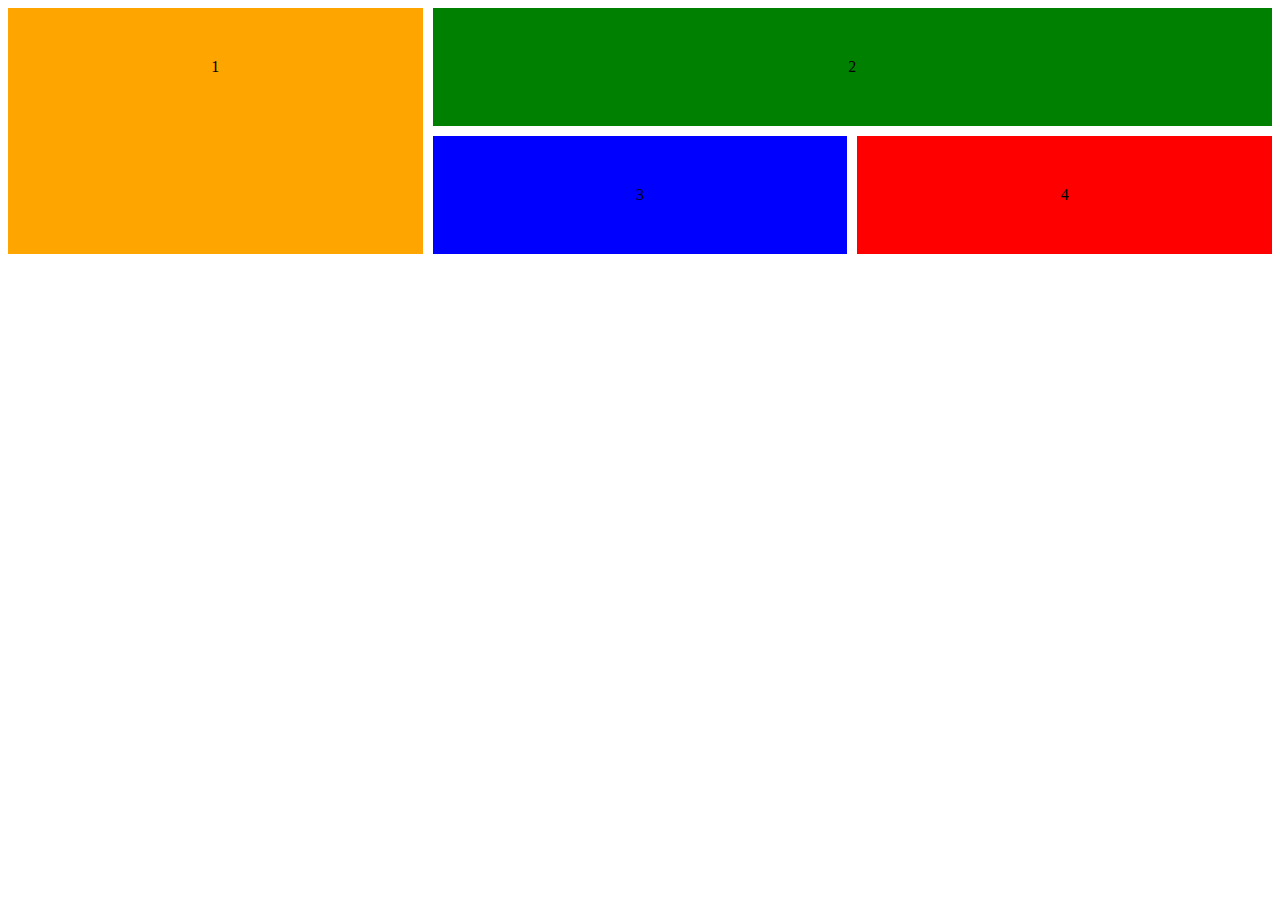
<file: EX2/index.html>
<!DOCTYPE html>
<html lang="en">
<head>
    <meta charset="UTF-8">
    <meta http-equiv="X-UA-Compatible" content="IE=edge">
    <meta name="viewport" content="width=device-width, initial-scale=1.0">
   <link rel="stylesheet" href="./style.css">
    <title>CODE</title>
</head>
<body >
    <div class="container">
<div class="item1" style="background-color: orange;">1</div>
<div class="item2" style="background-color: green;">2</div>
<div class="item3" style="background-color: blue;">3</div>
<div class="item4" style="background-color: red;">4</div>
    </div>
</body>
</html>
</file>
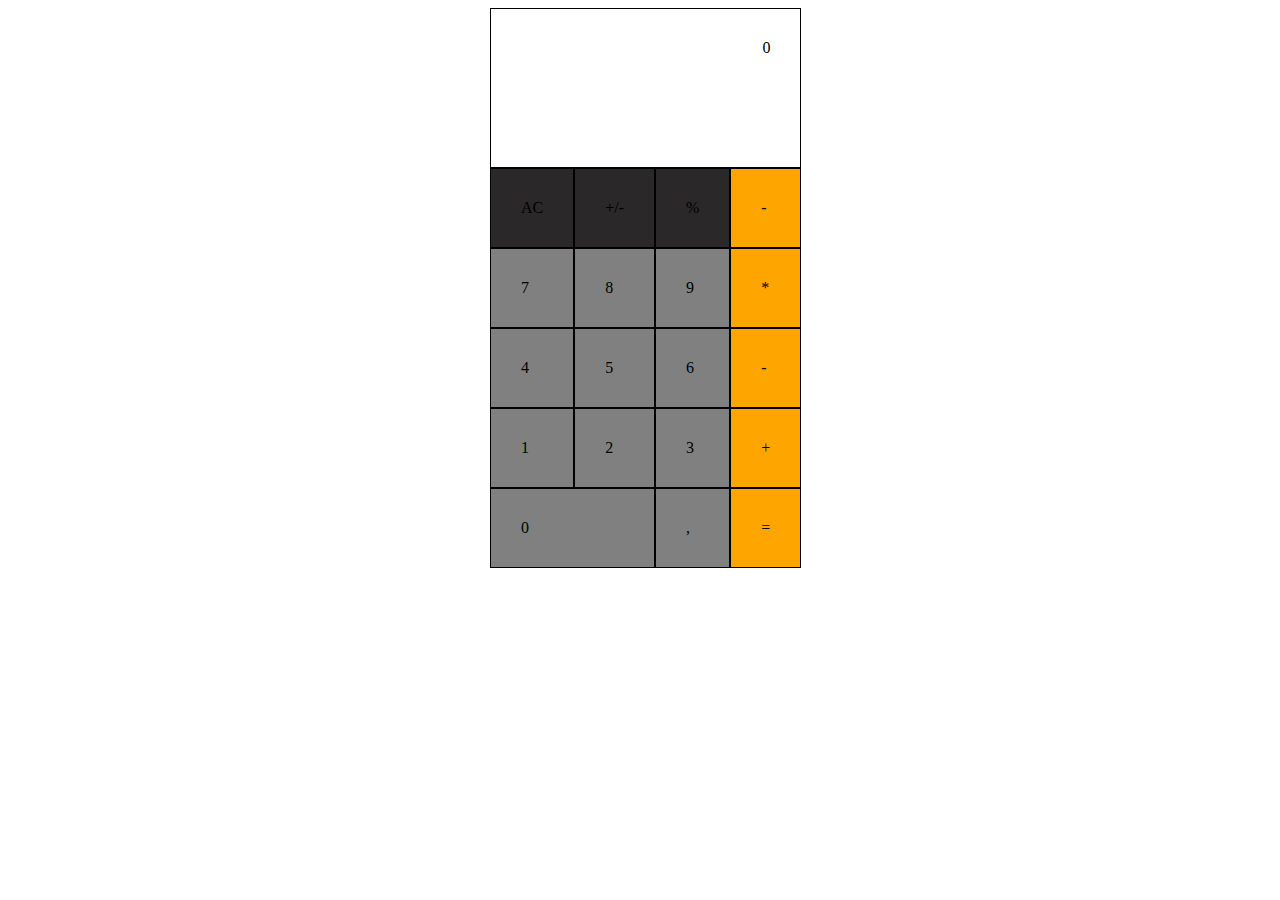
<file: EX3/index.html>
<!DOCTYPE html>
<html lang="en">
<head>
    <meta charset="UTF-8">
    <meta http-equiv="X-UA-Compatible" content="IE=edge">
    <meta name="viewport" content="width=device-width, initial-scale=1.0">
    <link rel="stylesheet" href="style.css">
    <title>CAL</title>
</head>
<body>
    <div class="container">
        <div class="item">0</div>
        <div class="item">AC</div>
        <div class="item">+/-</div>
        <div class="item">%</div>
        <div class="item">-</div>
        <div class="item">7</div>
        <div class="item">8</div>
        <div class="item">9</div>
        <div class="item">*</div>
        <div class="item">4</div>
        <div class="item">5</div>
        <div class="item">6</div>
        <div class="item">-</div>
        <div class="item">1</div>
        <div class="item">2</div>
        <div class="item">3</div>
        <div class="item">+</div>
        <div class="item">0</div>
        <div class="item">,</div>
        <div class="item">=</div>
    </div>
</body>
</html>
</file>
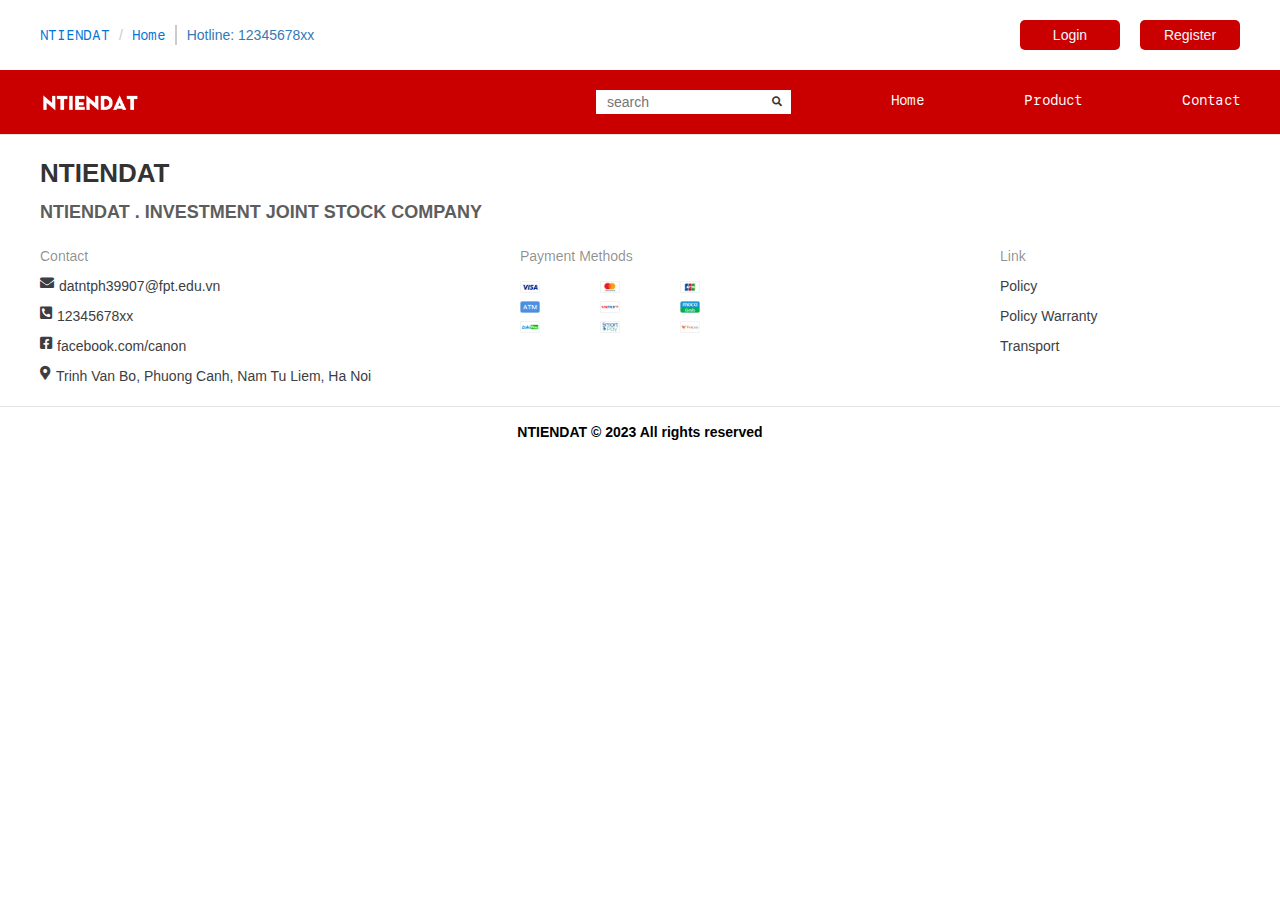
<file: buoi2/product.html>
<!DOCTYPE html>
<html lang="en">

<head>
    <meta charset="UTF-8">
    <meta http-equiv="X-UA-Compatible" content="IE=edge">
    <meta name="viewport" content="width=device-width, initial-scale=1">
    <script src="https://code.jquery.com/jquery-2.2.0.min.js" type="text/javascript"></script>
    <link rel="stylesheet" href="./css/reponsive.css">
    <link rel="stylesheet" href="./css/style.css">
    <link rel="stylesheet" href="./css/main.css">
    <link rel="stylesheet" type="text/css" href="./slick/slick.css">
    <link rel="stylesheet" type="text/css" href="./slick/slick-theme.css">
    <link rel="stylesheet" href="https://cdnjs.cloudflare.com/ajax/libs/font-awesome/5.15.4/css/all.min.css">
    <link rel="stylesheet" href="https://maxcdn.bootstrapcdn.com/bootstrap/3.4.1/css/bootstrap.min.css">
    <script src="https://ajax.googleapis.com/ajax/libs/jquery/3.6.3/jquery.min.js"></script>
    <script src="https://maxcdn.bootstrapcdn.com/bootstrap/3.4.1/js/bootstrap.min.js"></script>
    <link
    href="https://fonts.googleapis.com/css2?family=Poppins:wght@300;400;600;700&display=swap"
    rel="stylesheet">


    <title >Product</title>
</head>

<body>

    <!--MODAL-->

    <!--END-->



    <div>
        <div class="ntiendat-top">
        <div id="ntiendat-custom-loc-1">
            <ul class="breadcrumb">
                <li><a href="#">NTIENDAT</a></li>
                <li><a href="#">Home</a></li>
              
              </ul>
          <div><a href="">Hotline: 12345678xx</a></div>
        </div>
       <div class="custom-btn-acc">
      <a href="login.html">  <button class="btn-account"  >Login</button></a>
        <a href="register.html"><button class="btn-account">Register</button></a>
       </div>
        </div>
        <nav class="navmenu">
         
            <div class="d-flex align-center justify-between pl-25 pr-25">

                <a href="./"> <img class="logo" src="./img/logo_vip.png" alt=""></a>

                <div class="d-block">
                    <div class="nav-bar">
                        <input class="side-menu" type="checkbox" id="side-menu" />
                        <label class="hamb" for="side-menu" onclick="menu()"> <span class="bar-nav"></span></label>
                    </div>

                    <ul class="ul-one">
                        <li>
                            <form action="" class="form-s">
                                <input type="text" id="search" name="search" class="" placeholder="search">
                                <button id="search" class="btn-search"><i class="fas fa-search"></i></button>
                            </form>
                        </li>
                        <li>
                            <a href="./"> Home</a>
                        </li>
                        <li>
                            <a href="product.html"> Product</a>
                        </li>
                        <li>
                            <a href="contact.html"> Contact</a>
                        </li>
                    </ul>
                </div>
            </div>
            <div class="menu-2" id="menuMB">
                <ul class="ul-two">

                    <li>
                        <a href="./"> Home</a>
                    </li>
                    <li>
                        <a href="product.html"> Product</a>
                    </li>
                    <li>
                        <a href="contact.html"> Contact</a>
                    </li>
                </ul>
                <div class="ntiendat-topw">
                    <div id="ntiendat-custom-loc-1">
                        <ul class="breadcrumb">
                            <li><a href="#">NTIENDAT</a></li>
                            <li><a href="#">Product</a></li>
                          
                          </ul>
                   
                    </div>
                   <div class="custom-btn-acc">
                  <a href="login.html">  <button class="btn-account"  >Login</button></a>
                    <a href="register.html"><button class="btn-account">Register</button></a>
                   </div>
                    </div>
            </div>
        </nav>





     

   

     






        <footer>
            <div class="h-footer">
                <div class="logo-footer">NTIENDAT</div>
                <div class="slg-footer">NTIENDAT . INVESTMENT JOINT STOCK COMPANY</div>
                <div class="gird-footer">
                    <div class="flex-footer next-t">
                        <div class="text-tt2">Contact</div>
                        <div class="flex-footer-2"><i class="fas fa-envelope"></i>datntph39907@fpt.edu.vn</div>
                        <div class="flex-footer-2"><i class="fas fa-phone-square-alt"></i>12345678xx</div>
                        <div class="flex-footer-2"><i class="fab fa-facebook-square"></i>facebook.com/canon</div>
                        <div class="flex-footer-2"><i class="fas fa-map-marker-alt"></i>Trinh Van Bo, Phuong Canh, Nam
                            Tu
                            Liem, Ha Noi</div>
                    </div>

                    <div class="flex-footer">
                        <div class="text-tt2">Payment Methods</div>
                        <div class="gird-card">

                            <div class="item-card"><img src="./img/ft-img6.png" alt=""></div>
                            <div class="item-card"><img src="./img/ft-img7.png" alt=""></div>
                            <div class="item-card"><img src="./img/ft-img8.png" alt=""></div>
                            <div class="item-card"><img src="./img/ft-img9.png" alt=""></div>
                            <div class="item-card"><img src="./img/ft-img10.png" alt=""></div>
                            <div class="item-card"><img src="./img/ft-img11.png" alt=""></div>
                            <div class="item-card"><img src="./img/ft-img12.png" alt=""></div>
                            <div class="item-card"><img src="./img/ft-img13.png" alt=""></div>
                            <div class="item-card"><img src="./img/ft-img14.png" alt=""></div>
                        </div>

                    </div>
                    <div></div>
                    <div class="flex-footer">
                        <div class="text-tt2">Link</div>
                        <div class="flex-footer-2"><a href="#Policy" class="t-link">Policy</a></div>
                        <div class="flex-footer-2"><a href="#PolicyWarranty" class="t-link">Policy Warranty</a></div>
                        <div class="flex-footer-2"><a href="#Transport" class="t-link">Transport</a></div>

                    </div>
                </div>
            </div>
            <div class="low-footer">
                NTIENDAT © 2023 All rights reserved
            </div>
        </footer>

    </div>


    <script src="./slick/slick.js" type="text/javascript" charset="utf-8"></script>
    <script src="./js/app.js"></script>
</body>

</html>
</file>
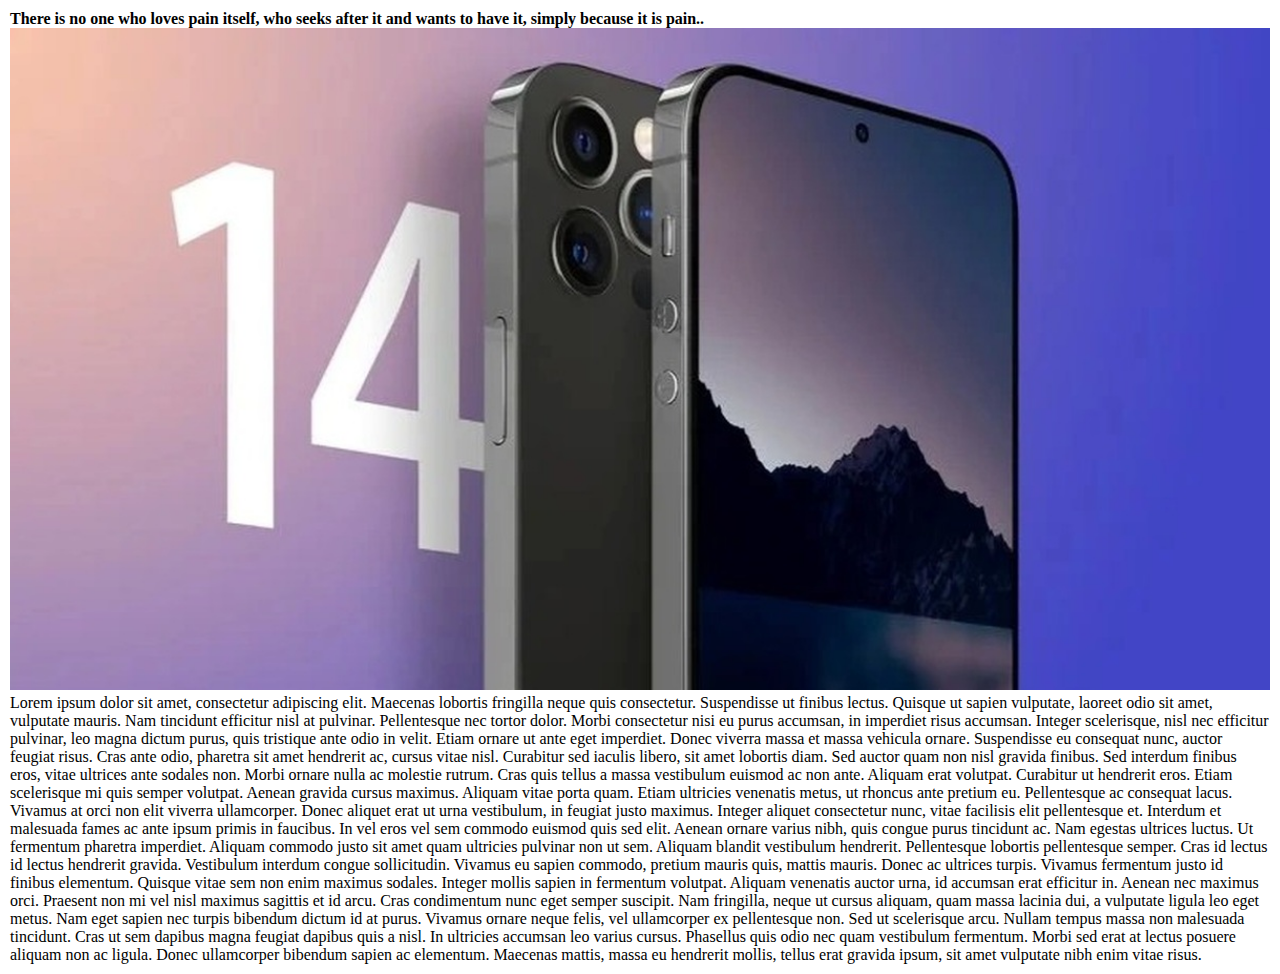
<file: LAB2/bai1.html>
<!DOCTYPE html>
<html lang="en">
<head>
    <meta charset="UTF-8">
    <meta http-equiv="X-UA-Compatible" content="IE=edge">
    <meta name="viewport" content="width=device-width, initial-scale=1.0">
   <link rel="stylesheet" href="./style.css">
    <title>BAI 1 PH39907</title>
</head>
<body class="p10">
    <div class="text-1">
        There is no one who loves pain itself, who seeks after it and wants to have it, simply because it is pain..
    </div>
    <img src="./img/bn.jpeg" class="img-1" alt="">
    <div class="text-2">
        Lorem ipsum dolor sit amet, consectetur adipiscing elit. Maecenas lobortis fringilla neque quis consectetur. Suspendisse ut finibus lectus. Quisque ut sapien vulputate, laoreet odio sit amet, vulputate mauris. Nam tincidunt efficitur nisl at pulvinar. Pellentesque nec tortor dolor. Morbi consectetur nisi eu purus accumsan, in imperdiet risus accumsan. Integer scelerisque, nisl nec efficitur pulvinar, leo magna dictum purus, quis tristique ante odio in velit. Etiam ornare ut ante eget imperdiet. Donec viverra massa et massa vehicula ornare. Suspendisse eu consequat nunc, auctor feugiat risus.

Cras ante odio, pharetra sit amet hendrerit ac, cursus vitae nisl. Curabitur sed iaculis libero, sit amet lobortis diam. Sed auctor quam non nisl gravida finibus. Sed interdum finibus eros, vitae ultrices ante sodales non. Morbi ornare nulla ac molestie rutrum. Cras quis tellus a massa vestibulum euismod ac non ante. Aliquam erat volutpat.

Curabitur ut hendrerit eros. Etiam scelerisque mi quis semper volutpat. Aenean gravida cursus maximus. Aliquam vitae porta quam. Etiam ultricies venenatis metus, ut rhoncus ante pretium eu. Pellentesque ac consequat lacus. Vivamus at orci non elit viverra ullamcorper. Donec aliquet erat ut urna vestibulum, in feugiat justo maximus. Integer aliquet consectetur nunc, vitae facilisis elit pellentesque et. Interdum et malesuada fames ac ante ipsum primis in faucibus. In vel eros vel sem commodo euismod quis sed elit. Aenean ornare varius nibh, quis congue purus tincidunt ac. Nam egestas ultrices luctus. Ut fermentum pharetra imperdiet. Aliquam commodo justo sit amet quam ultricies pulvinar non ut sem. Aliquam blandit vestibulum hendrerit.

Pellentesque lobortis pellentesque semper. Cras id lectus id lectus hendrerit gravida. Vestibulum interdum congue sollicitudin. Vivamus eu sapien commodo, pretium mauris quis, mattis mauris. Donec ac ultrices turpis. Vivamus fermentum justo id finibus elementum. Quisque vitae sem non enim maximus sodales. Integer mollis sapien in fermentum volutpat. Aliquam venenatis auctor urna, id accumsan erat efficitur in. Aenean nec maximus orci. Praesent non mi vel nisl maximus sagittis et id arcu. Cras condimentum nunc eget semper suscipit. Nam fringilla, neque ut cursus aliquam, quam massa lacinia dui, a vulputate ligula leo eget metus. Nam eget sapien nec turpis bibendum dictum id at purus. Vivamus ornare neque felis, vel ullamcorper ex pellentesque non. Sed ut scelerisque arcu.

Nullam tempus massa non malesuada tincidunt. Cras ut sem dapibus magna feugiat dapibus quis a nisl. In ultricies accumsan leo varius cursus. Phasellus quis odio nec quam vestibulum fermentum. Morbi sed erat at lectus posuere aliquam non ac ligula. Donec ullamcorper bibendum sapien ac elementum. Maecenas mattis, massa eu hendrerit mollis, tellus erat gravida ipsum, sit amet vulputate nibh enim vitae risus.
    </div>
    
</body>
</html>
</file>
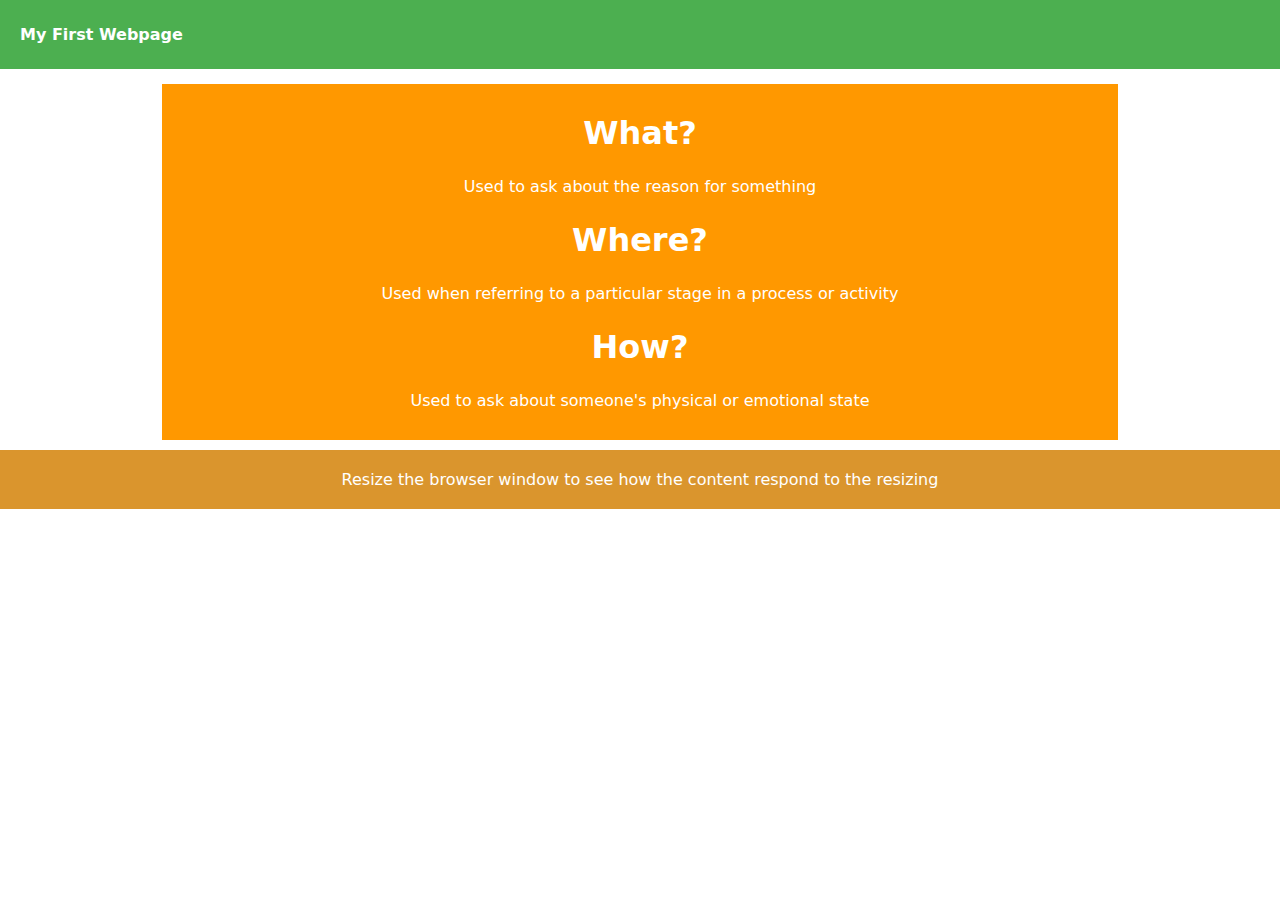
<file: LAB2/bai2.html>
<!DOCTYPE html>
<html lang="en">
<head>
    <meta charset="UTF-8">
    <meta http-equiv="X-UA-Compatible" content="IE=edge">
    <meta name="viewport" content="width=device-width, initial-scale=1.0">
    <link rel="stylesheet" href="style.css">
    <title>Bai 2</title>
</head>
<body id="bai2">
    <header>
        My First Webpage
    </header>
    <section>
<div class="text-tt">What?</div>
<div>Used to ask about the reason for something</div>
<div class="text-tt">Where?</div>
<div>Used when referring to a particular stage in a process or activity</div>
<div class="text-tt">How?</div>
<div>Used to ask about someone's physical or emotional state</div>
    </section>
    <footer>Resize the browser window to see how the content respond to the resizing</footer>
</body>
</html>
</file>
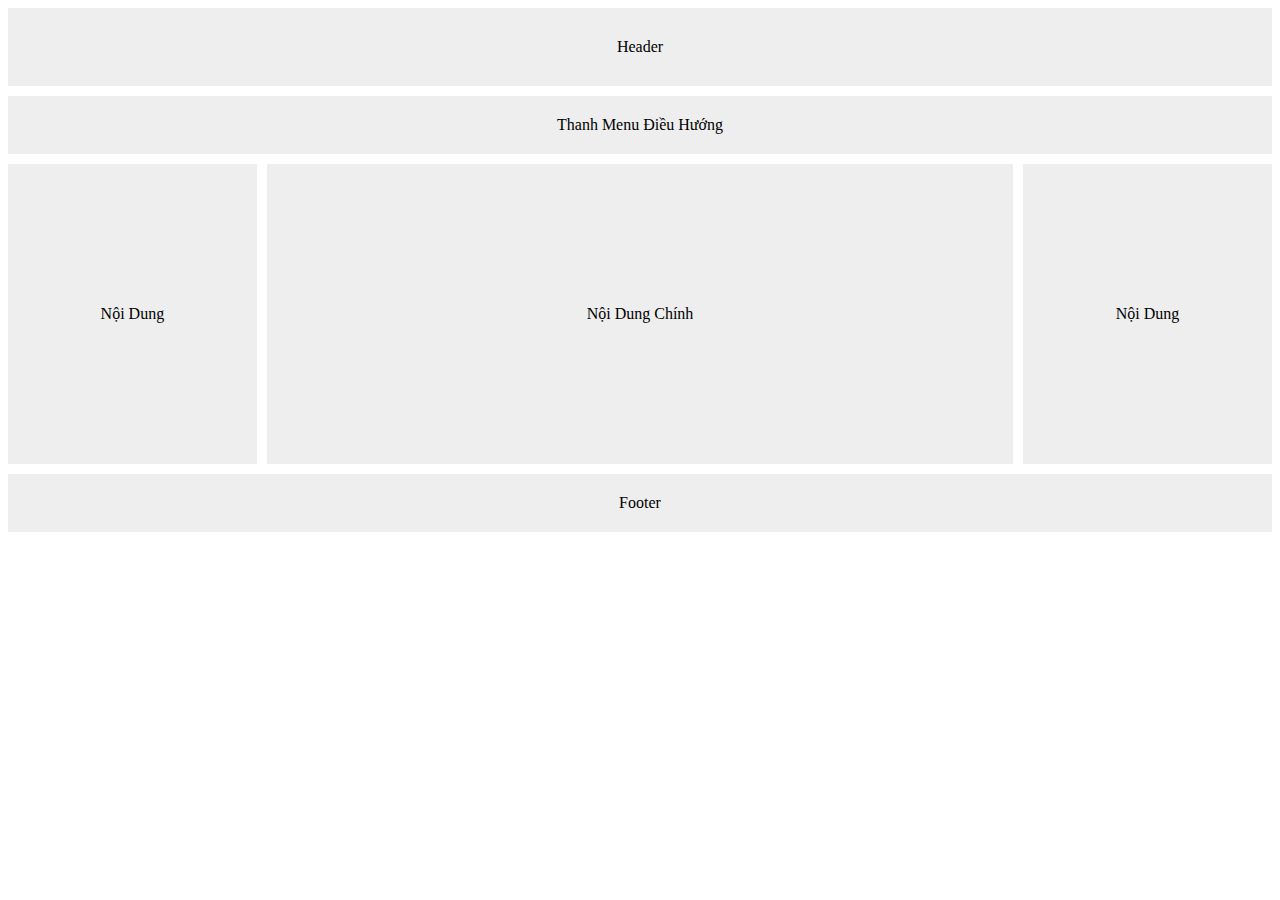
<file: LAB3/bai1.html>
<!DOCTYPE html>
<html lang="en">

<head>
    <meta charset="UTF-8">
    <meta http-equiv="X-UA-Compatible" content="IE=edge">
    <meta name="viewport" content="width=device-width, initial-scale=1.0">
    <link rel="stylesheet" href="./main.css">
    <title>Bài 1</title>
</head>

<body id="EX1">
    <header>
        Header
    </header>
    <div class="thanh-dieu-huong">Thanh Menu Điều Hướng</div>
    <div class="dflex content">
        <div class="item-1">Nội Dung</div>
        <div class="item-2">Nội Dung Chính</div>
        <div class="item-3">Nội Dung</div>
    </div>
    <footer>Footer</footer>

</body>

</html>
</file>
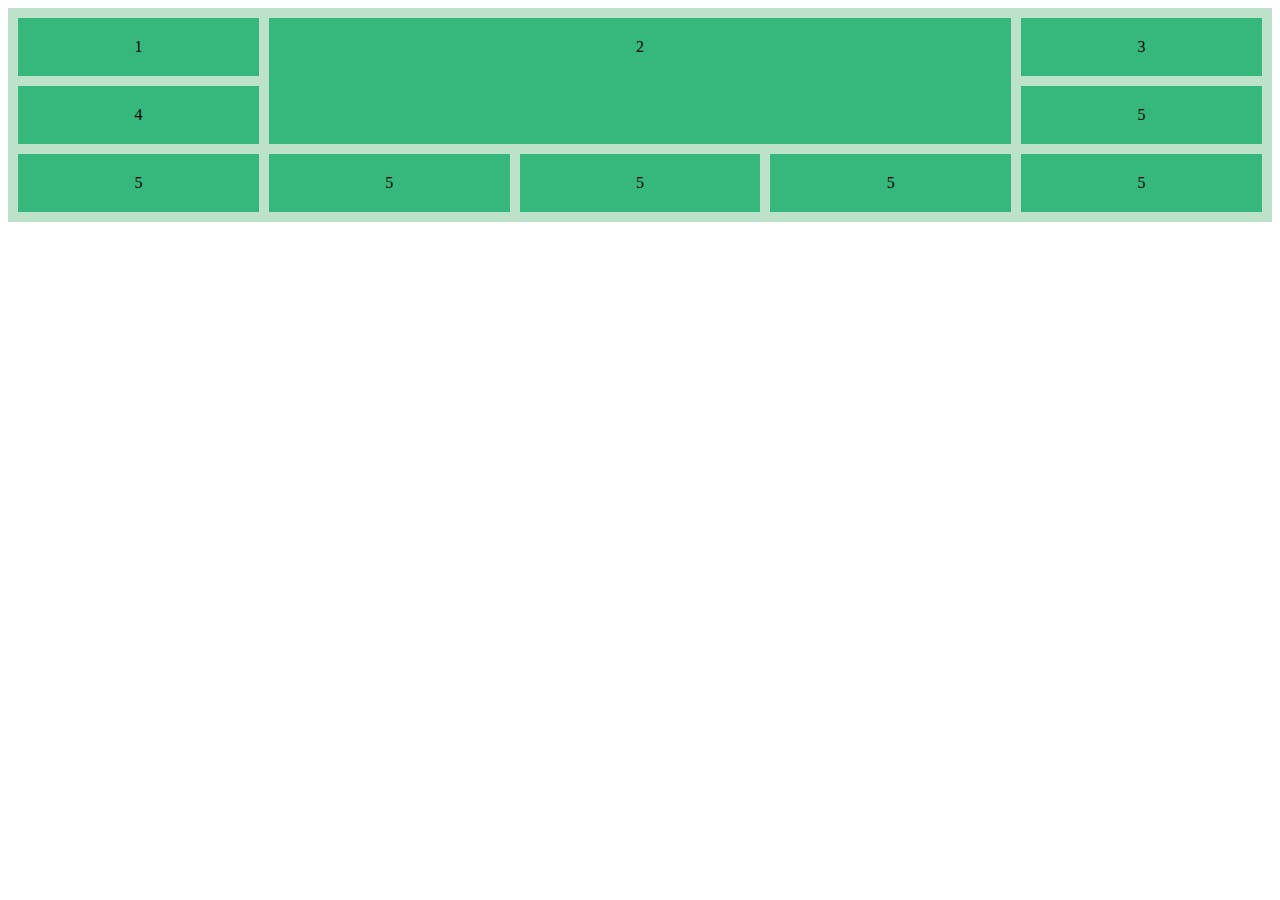
<file: LAB4/ex.html>
<!DOCTYPE html>
<html lang="en">
<head>
    <meta charset="UTF-8">
    <meta http-equiv="X-UA-Compatible" content="IE=edge">
    <meta name="viewport" content="width=device-width, initial-scale=1.0">
<style>
.gird {
    display: grid;
    grid-template-columns: 1fr 1fr 1fr 1fr 1fr;
    grid-template-rows: 1fr 1fr 1fr;
    text-align: center;
    gap:10px;
    background-color: #bce2c9;
    padding: 10px;
}
.gird > div
{
    background-color: #36b87d;
    padding: 20px;
}
.item-2
{
    grid-area: 1/2/3/5;
}
</style>
    <title>Bai 3</title>
</head>
<body>
     <div class="bg gird">
<div class="item-1">
1
</div>
<div class="item-2">
2
</div>
<div class="item-3">
3
</div>
<div class="item-4">
4
</div>
<div class="item-5">
5
</div>
<div class="item-6">
    5
    </div>
    <div class="item-7">
        5
        </div>
        <div class="item-8">
            5
            </div>
            <div class="item-9">
                5
                </div>
                <div class="item-10">
                    5
                    </div>
    </div>
    
</body>
</html>
</file>
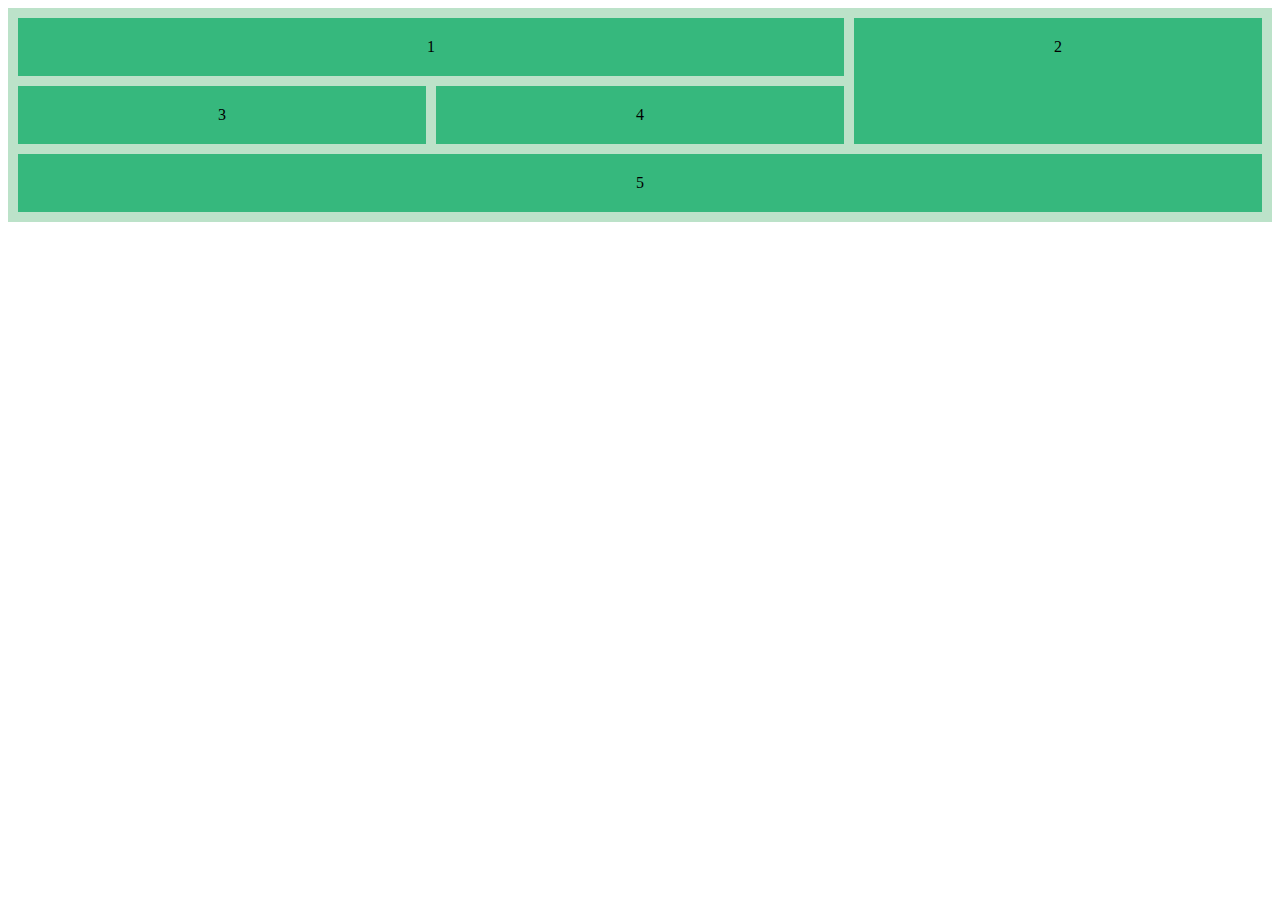
<file: LAB4/ex1.html>
<!DOCTYPE html>
<html lang="en">
<head>
    <meta charset="UTF-8">
    <meta http-equiv="X-UA-Compatible" content="IE=edge">
    <meta name="viewport" content="width=device-width, initial-scale=1.0">
    <link rel="stylesheet" href="./style.css">
    <title>BAI 1</title>
</head>
<body>
    <div class="bg gird">
<div class="item-1">
1
</div>
<div class="item-2">
2
</div>
<div class="item-3">
3
</div>
<div class="item-4">
4
</div>
<div class="item-5">
5
</div>
    </div>
    
</body>
</html>
</file>
<file: EX2/style.css>
@media screen and (max-width: 600px) {
    #NTIENDAT > .container {
       
        grid-template-columns: 1fr;
        grid-template-rows: 1fr;
    }
   .container > .item1 {
        grid-row: auto;
        grid-column: auto;
    }
    .container > .item2 {
        grid-column:auto;
    }
}
.container
{
    display: grid;
    gap: 10px;
    grid-template-columns: 1fr 1fr 1fr;
    grid-template-rows: 1fr 1fr;
}
.container > div
{
    text-align: center;
    padding: 50px;
}
.item1 {
    grid-row: 1/3;
    grid-column: 1/1;
}
.item2 {
    grid-column: 2/4;
}
</file>
<file: EX3/style.css>
.container
{
  max-width: 300px;
    margin: auto;
    background-color: aqua;
    display: grid;
    grid-template-columns: 1fr 1fr 1fr 1fr;
    grid-template-rows: 1fr 1fr 1fr 1fr 1fr 1fr 1fr;
}
@media screen and (max-width: 600px) {
    
}
.item
{
    padding: 30px;
    border: 1px solid #000;
}
.item:nth-child(1) {
    grid-column: 1/5;
    grid-row: 1/3;
    text-align: right;
}
.item:nth-child(18)
{
    grid-column: 1/3;
}
.item:nth-child(17),.item:nth-child(20),.item:nth-child(13),.item:nth-child(9),.item:nth-child(5)
{
    background-color: orange;
}
.item:nth-child(2),.item:nth-child(3),.item:nth-child(4)
{
    background-color: rgb(42, 40, 40);
}
.item:nth-child(6),.item:nth-child(7),.item:nth-child(8),.item:nth-child(10),.item:nth-child(11),.item:nth-child(12),.item:nth-child(14),.item:nth-child(15),.item:nth-child(16),.item:nth-child(18),.item:nth-child(19)
{
    background-color: gray;
}
.item:nth-child(1)
{
    background-color: #fff;
}
</file>
<file: buoi2/css/reponsive.css>
:root {
  --web: 1248px;
  --ipad: 820px;
  --iphone: 500px;
}

* {
  box-sizing: border-box;
}

/* IPAD */
@media screen and (max-width: 820px) {
  div > .gird-contact
  {
    grid-template-columns: 1fr 1fr;
  }
  div > .gird-contact > div > img {
  display: none;
}
  div > .form-account > div > img {
    width: 250px;
}
  div > .form-account > div >form {
    padding: 0px 15px 0px;
}
  div > .gird-2 {
   
    padding-bottom: 20px;
}
  ul > li>a>span {
    color: #fff;
    text-decoration: none;
    font-size: 10px;
    font-weight: 500;
}
  div > .ntiendat>div>ul {
    line-height: 18px;
    display: table;
    width: 100%;
   
    font-size: 16px;
}
  div > div > .flex-box {
   
    max-width: 50%;
    flex-basis: 50%;
   
}


  .div-home>.btn-buy {
    width: 30%;
  }

  .d-block>.ul-one {
    display: none;
  }

  .side-menu {
    display: none;
  }

  .d-block>.nav-bar {
    display: block;

  }

  .side-menu:checked~.hamb .bar-nav {
    background: transparent;
  }

  .side-menu:checked~.hamb .bar-nav::before {
    transform: rotate(-45deg);
    top: 0;
  }

  .side-menu:checked~.hamb .bar-nav::after {
    transform: rotate(45deg);
    top: 0;
  }


}

/* MOBILE */
@media screen and (max-width: 650px) {
  div > .gird-contact {
    grid-template-columns: 1fr;
}
  div > .form-custom {
    display: flex;
    box-shadow: rgba(0, 0, 0, 0.15) 0px 0px 20px 0px;
    border-radius: 5px;
    overflow: hidden;
    align-items: center;
    flex-direction: column;
    width: 100%;
   
}
div > .form-account {
  padding: 40px 20px 40px;
  display: flex;
  justify-content: center;
}
  div > .ntiendat-topw {
    display: flex;
    flex-direction: column;
    gap: 15px;
}
  div > .ntiendat-top {
    background-color: #fff;
    padding-left: 40px;
    padding-right: 40px;
    padding-top: 20px;
    padding-bottom: 20px;
    justify-content: space-between;
    display: flex;
    align-items: center;
    display: none;
}
a > button.btn-account {
  font-family: 'Lucida Sans', 'Lucida Sans Regular', 'Lucida Grande', 'Lucida Sans Unicode', Geneva, Verdana, sans-serif;
  padding: 5px;
  width: 100px;
  border-radius: 5px;
  background-color: #FFEB3B;
  border: none;
  color: #5c5958;
}
  .form-account > div > img {
    width: 370px;
    display: none;
}
div > .form-account > div >form {
  padding: 25px 15px 25px;
}
  div > .ntiendat{
    /* display: table-cell; */
    /* vertical-align: middle; */
    /*  1px solid #96999e; */
    /* text-align: center; */
    display: none;
}
ul > li>a>span {
  color: #fff;
  text-decoration: none;
  font-size: 10px;
  font-weight: 500;
}
div > .ntiendat>div > ul > li >a {
  display: flex;
  position: relative;
  color: #fff;
  border: none;
  align-items: center;
  justify-content: flex-start;
  gap: 10px;
}
  div > .ntiendat>div>ul {
    line-height: 18px;
    display: grid;
    width: 100%;
    grid-template-columns: 1fr 1fr;
    font-size: 16px;
}
  .ntiendat-card-2 > .card-comment {
    border: 1px solid #e5e5e5;
    margin-top: 50px;
    margin-bottom: 25px;
    border-radius: 5px;
    padding: 0px 10px 10px;
    box-shadow: rgba(0, 0, 0, 0.15) 0px 0px 20px 0px;
}
  div > .ntiendat-card-2
  {
    padding: 0 20px;
  }
  div > .ntiendat-card-3
  {
    padding: 0 20px;
  }
  .flext-cmt {
    display: flex;
    flex-wrap: wrap;
    flex-direction: column;
}
  .price-prd {
    text-align: center;
  }

  nav > .menu-2 {
    padding-right: 25px;
    padding-top: 10px;
    padding-left: 8px;
    display: none;
}
  div > div > .img-produc {
    width: 50%;
    padding: 10px 30px 50px;
    transition: transform .3s ease-out;
    margin: auto;
}
  div > .card-3 {
   
    padding: 0;
   
}
 nav >  .pr-25 {
    padding-right: 5px;
}
nav >  .pl-25 {
    padding-left: 5px;
}

  div>.gird-2 {
    padding-top: 0; 
    grid-template-columns: auto;
  }
div > .gird-2 {
 
  padding-left: 20px;
  padding-right: 20px;

}
  div>.text-tt3 {
    font-size: 25px;
    font-weight: 600;
    padding-left: 0;
    padding-top: 20px;
    text-align: center;
  }
  div > .gird-footer {
    display: grid;
    grid-template-columns: AUTO;
}
footer > .h-footer {
  padding-left: 20px;
}
div >.h-ic {
  width: 40px;
  top: auto;
  position: absolute;
  left: auto;
  padding-left: 8px;
}
  div > .relative>.img-vt-sale {
    position: absolute;
    width: 25%;
    left: 80%;
    top: -9px;
    animation: rung 1s ease infinite;
  }

  .slick-list>.slick-track {
    gap: 0;
  }
  div > .ntiendat-store
{
  min-height: auto;
}
}

/* WEB OTHERS */
@media screen and (max-width: 1350px) {



.gap-20 {
  gap: 20px;
  
}

.card-1-1 > .w60 {
  width: 100%;
  display: block;
  margin: auto;
  margin-top: auto;
  transition: transform .3s ease-out;
}
}

/* /** */
@media screen and (max-width: 900px) {
  div > div > .flex-box {
   
    max-width: 50%;
    flex-basis: 50%;
   
}
}
@media screen and (max-width: 350px) {
  div >.h-ic {
    width: 35px;
    top: 49px;
    position: absolute;
    left: 45%;
}
  .div-home > .logo-text {
    text-transform: uppercase;
    font-size: 30px;
    font-weight: 700;
    font-family: Arial, Helvetica, sans-serif;
}
div > .div-home {
  display: flex;
  flex-direction: column;
  align-items: flex-start;
  justify-content: center;
  margin-top: 0;
  gap: 20px;
  height: 500px;
  padding-bottom: 20px;
}
.gap-20 {
  gap: 20px;
  flex-direction: column;
  
}
.div-home > .slg {
  font-size: 15px;
  font-weight: 500;
  color: #6c6c6cfd;
}
div#slg2 {
  font-size: 12px;
}
}


@media screen and (max-width: 200px) {
  body {
    display: none;
  }
}
</file>
<file: buoi2/css/style.css>
body {
    margin: 0;
    background-color: #f3f3f3;
}
@font-face {
    font-family: 'Operator Mono';
    src: url('../fonts/OperatorMono-BookItalic.woff2') format('woff2'),
        url('../fonts/OperatorMono-BookItalic.woff') format('woff');
    font-weight: normal;
    font-style: italic;
    font-display: swap;
}

@font-face {
    font-family: 'Operator Mono';
    src: url('../fonts/OperatorMono-Light.woff2') format('woff2'),
        url('../fonts/OperatorMono-Light.woff') format('woff');
    font-weight: 300;
    font-style: normal;
    font-display: swap;
}

@font-face {
    font-family: 'Operator Mono';
    src: url('../fonts/OperatorMono-Book.woff2') format('woff2'),
        url('../fonts/OperatorMono-Book.woff') format('woff');
    font-weight: normal;
    font-style: normal;
    font-display: swap;
}

@font-face {
    font-family: 'Operator Mono';
    src: url('../fonts/OperatorMono-BoldItalic.woff2') format('woff2'),
        url('../fonts/OperatorMono-BoldItalic.woff') format('woff');
    font-weight: bold;
    font-style: italic;
    font-display: swap;
}

@font-face {
    font-family: 'Operator Mono';
    src: url('../fonts/OperatorMono-LightItalic.woff2') format('woff2'),
        url('../fonts/OperatorMono-LightItalic.woff') format('woff');
    font-weight: 300;
    font-style: italic;
    font-display: swap;
}

@font-face {
    font-family: 'Operator Mono';
    src: url('../fonts/OperatorMono-Bold.woff2') format('woff2'),
        url('../fonts/OperatorMono-Bold.woff') format('woff');
    font-weight: bold;
    font-style: normal;
    font-display: swap;
}

@font-face {
    font-family: 'Operator Mono';
    src: url('../fonts/OperatorMono-XLight.woff2') format('woff2'),
        url('../fonts/OperatorMono-XLight.woff') format('woff');
    font-weight: 200;
    font-style: normal;
    font-display: swap;
}

@font-face {
    font-family: 'SF Mono';
    src: url('../fonts/SFMonoLigaturized-BoldItalic.woff2') format('woff2'),
        url('../fonts/SFMonoLigaturized-BoldItalic.woff') format('woff');
    font-weight: bold;
    font-style: italic;
    font-display: swap;
}

@font-face {
    font-family: 'Operator Mono';
    src: url('../fonts/OperatorMono-XLightItalic.woff2') format('woff2'),
        url('../fonts/OperatorMono-XLightItalic.woff') format('woff');
    font-weight: 200;
    font-style: italic;
    font-display: swap;
}

@font-face {
    font-family: 'SF Mono';
    src: url('../fonts/SFMonoLigaturized-Heavy.woff2') format('woff2'),
        url('../fonts/SFMonoLigaturized-Heavy.woff') format('woff');
    font-weight: 900;
    font-style: normal;
    font-display: swap;
}

@font-face {
    font-family: 'Operator Mono';
    src: url('../fonts/OperatorMono-Medium.woff2') format('woff2'),
        url('../fonts/OperatorMono-Medium.woff') format('woff');
    font-weight: 500;
    font-style: normal;
    font-display: swap;
}

@font-face {
    font-family: 'SF Mono';
    src: url('../fonts/SFMonoLigaturized-Bold.woff2') format('woff2'),
        url('../fonts/SFMonoLigaturized-Bold.woff') format('woff');
    font-weight: bold;
    font-style: normal;
    font-display: swap;
}

@font-face {
    font-family: 'Operator Mono';
    src: url('../fonts/OperatorMono-MediumItalic.woff2') format('woff2'),
        url('../fonts/OperatorMono-MediumItalic.woff') format('woff');
    font-weight: 500;
    font-style: italic;
    font-display: swap;
}

@font-face {
    font-family: 'SF Mono';
    src: url('../fonts/SFMonoLigaturized-Medium.woff2') format('woff2'),
        url('../fonts/SFMonoLigaturized-Medium.woff') format('woff');
    font-weight: 500;
    font-style: normal;
    font-display: swap;
}

@font-face {
    font-family: 'SF Mono';
    src: url('../fonts/SFMonoLigaturized-RegularItalic.woff2') format('woff2'),
        url('../fonts/SFMonoLigaturized-RegularItalic.woff') format('woff');
    font-weight: normal;
    font-style: italic;
    font-display: swap;
}

@font-face {
    font-family: 'SF Mono';
    src: url('../fonts/SFMonoLigaturized-HeavyItalic.woff2') format('woff2'),
        url('../fonts/SFMonoLigaturized-HeavyItalic.woff') format('woff');
    font-weight: 900;
    font-style: italic;
    font-display: swap;
}

@font-face {
    font-family: 'SF Mono';
    src: url('../fonts/SFMonoLigaturized-LightItalic.woff2') format('woff2'),
        url('../fonts/SFMonoLigaturized-LightItalic.woff') format('woff');
    font-weight: 300;
    font-style: italic;
    font-display: swap;
}

@font-face {
    font-family: 'SF Mono';
    src: url('../fonts/SFMonoLigaturized-Semibold.woff2') format('woff2'),
        url('../fonts/SFMonoLigaturized-Semibold.woff') format('woff');
    font-weight: 600;
    font-style: normal;
    font-display: swap;
}

@font-face {
    font-family: 'SF Mono';
    src: url('../fonts/SFMonoLigaturized-MediumItalic.woff2') format('woff2'),
        url('../fonts/SFMonoLigaturized-MediumItalic.woff') format('woff');
    font-weight: 500;
    font-style: italic;
    font-display: swap;
}

@font-face {
    font-family: 'SF Mono';
    src: url('../fonts/SFMonoLigaturized-Regular.woff2') format('woff2'),
        url('../fonts/SFMonoLigaturized-Regular.woff') format('woff');
    font-weight: normal;
    font-style: normal;
    font-display: swap;
}

@font-face {
    font-family: 'SF Mono';
    src: url('../fonts/SFMonoLigaturized-Light.woff2') format('woff2'),
        url('../fonts/SFMonoLigaturized-Light.woff') format('woff');
    font-weight: 300;
    font-style: normal;
    font-display: swap;
}

@font-face {
    font-family: 'SF Mono';
    src: url('../fonts/SFMonoLigaturized-SemiboldItalic.woff2') format('woff2'),
        url('../fonts/SFMonoLigaturized-SemiboldItalic.woff') format('woff');
    font-weight: 600;
    font-style: italic;
    font-display: swap;
}



ul {
    margin: 0;
    padding: 0;
}

html {
    font-family: 'Open Sans', -apple-system, BlinkMacSystemFont, Segoe UI, Helvetica Neue, Arial, sans-serif, Apple Color Emoji, Segoe UI Emoji, Segoe UI Symbol;
}

body {
    margin: 0;
}



.ul-one {
    display: flex;
    gap: 100px;
}


.card-g {
    min-height: 500px;
}

li {
    list-style-type: none;
}

a {
    text-decoration: none;
    color: #fff;
    font-family: sans-serif;
}

div>ul {
    margin: 0;
}

.navmenu {
    padding: 20px 15px 20px 15px;
    background-color: #ca0000;
    overflow: hidden;
    z-index: 99;
    position: sticky;
    top: 0;
    width: 100%;
}

.d-block {
    display: block;
}

.ntiendat {
    background-color: #50555e;
    padding: 0
}
.ntiendat>div>ul>li:first-of-type {
    border-left: 0;
    
}
.ntiendat>div>ul>li {
    display: table-cell;
    vertical-align: middle;
    border-left: 1px solid #96999e;
    text-align: center;
    padding: 10px;
}
li>a {
   font-family: SF Mono;
}
.ntiendat>div > ul > li >a:hover
{
    text-decoration: none;
    font-weight: 600;
}
.ntiendat>div > ul > li >a {
    display: flex;
    position: relative;
    color: #fff;
    border: none;
    align-items: center;
    justify-content: center;
    gap: 10px;
}

.ntiendat>div {
    width: 100%;
    margin-left: auto;
    margin-right: auto;
    margin-top: 0;
    margin-bottom: 0;
    padding: 20px;
}

.ntiendat>div:before,
.ntiendat>div:after {
    content: " ";
    display: table;

}


li>a>span {

    color: #fff;
    text-decoration: none;
    font-size: 16px;
    font-weight: 500;

}

.ntiendat>div>ul {
    line-height: 18px;
    display: table;
    width: 100%;
   
    font-size: 16px;
}

.logo {
    width: 100px;
}

.d-flex {
    display: flex;
}

.menu-2 {
    padding-right: 25px;
    padding-top: 10px;
    padding-left: 25px;
    display: none;
}

.align-center {
    align-items: center;
}

.justify-between {
    justify-content: space-between;
}

.show {
    display: block;
}

.ul-two {
    display: grid;
    gap: 20px;
}

.pl-25 {
    padding-left: 25px;
}

.pr-25 {
    padding-right: 25px;
}

.pt-10 {
    padding-top: 10px;
}

.p-5 {
    padding: 5px;
}



/* Style span tag */
.nav-bar {
    display: none;
}

.bar-nav::before,
.bar-nav::after {
    background: #fff;
    content: '';
    display: block;
    height: 100%;
    position: absolute;
    transition: all .2s ease-out;
    width: 100%;
}

.bar-nav::before {
    top: 7px;
}

.bar-nav::after {
    top: -7px;
}


.bar-nav {
    background: #fff;
    display: block;
    height: 3px;
    position: relative;
    width: 24px;

}


/* card1 */
.img-banner {
    position: relative;
    overflow: hidden;
}

.img-banner img {
    top: 0;
    left: 0;
    opacity: 0;
    transition: opacity 1s linear;
}

.img-banner .img-1 img {
    opacity: 1;
}

.img-1 {
    position: absolute;
    width: 100%;
}

.img-1>img {
    width: 100%;
}

.img-2>img {
    width: 100%;
}

.gird-2 {
    display: grid;
    grid-template-columns: repeat(2, minmax(0, 1fr));
    gap: 2rem;
    margin-left: auto;
    margin-right: auto;
    padding-left: 40px;
    padding-right:  40px;
    padding-top: 30px;

}

.h-ic {
    width: 40px;
    top: -8px;
    position: absolute;
    left: 238px;
}
.div-home {
    display: flex;
    flex-direction: column;
    align-items: flex-start;
    justify-content: center;
    margin-top: 0;
    gap: 20px;
    height: 500px;
}

.w60 {
    width: 60%;
    display: block;
    margin: auto;
    margin-top: 30px;
    transition: transform .3s ease-out;
}

.w60:hover {
    transform: scale(1.1);
}

.logo-text {
    text-transform: uppercase;
    font-size: 45px;
    font-weight: 700;
    font-family: Arial, Helvetica, sans-serif;
}
.card-1-1 {
    background-color: #607d8b17;
    border-radius: 5px;
    box-shadow: rgba(0, 0, 0, 0.15) 0px 0px 20px 0px;
}
.slg {
    font-size: 25px;
    font-weight: 500;
    color: #6c6c6cfd;
}
.gap-20
{
    gap: 20px;
}
.btn-buy {
    background-color: #03A9F4;
    border: none;
    padding: 10px;
    color: #fff;
    width: 100px;
    border-radius: 8px;
    gap: 20px;
}

.hot-lg {
    width: 30%;
    transform: rotate(45deg);
    position: absolute;
    bottom: 5px;
    left: 86px;
    z-index: -3;
}

.btn-buy:hover {
    cursor: pointer;
    background-color: #43bcf5;
    box-shadow: 0px 0px 5px #43bcf5;
}

.w100 {
    width: 100%;
    display: block;
}

li>a:hover {
    color: aliceblue;
    text-decoration: underline;
    font-weight: 600;

}

.relative {
    position: relative;
}

.mga {
    display: block;
    margin: auto;
}

.h-icon {
    width: 25%;
    position: absolute;
    top: 0;
    left: 65%;
    animation: rung 1s ease infinite
}

.btn-search {
    position: absolute;
    left: 87%;
    border: none;
    background: none;
    top: 4px;
    font-size: 10px;
}

input[type="text"]:focus {
    outline: none;
}

.form-s > input[type="text"] {
    padding-left: 10px;

    border: 1px solid #fff;
}

.form-s {
    position: relative;
    display: flex;
}

.form-s:focus {
    outline: none;
}

@keyframes blink {
    0% {
        opacity: 1;
    }

    10% {
        opacity: 0;
    }

    20% {
        opacity: 1;
    }

    30% {
        opacity: 0;
    }

    40% {
        opacity: 1;
    }

    50% {
        opacity: 0;
    }

    100% {
        opacity: 1;
    }
}

@keyframes rung {
    0% {
        -webkit-transform: rotate(0) scale(1) skew(1deg)
    }

    10% {
        -webkit-transform: rotate(-25deg) scale(1) skew(1deg)
    }

    20% {
        -webkit-transform: rotate(25deg) scale(1) skew(1deg)
    }

    30% {
        -webkit-transform: rotate(-25deg) scale(1) skew(1deg)
    }

    40% {
        -webkit-transform: rotate(25deg) scale(1) skew(1deg)
    }

    50% {
        -webkit-transform: rotate(0) scale(1) skew(1deg)
    }

    100% {
        -webkit-transform: rotate(0) scale(1) skew(1deg)
    }
}

footer {
    border-top: 1px solid #e4e4e4;



}

.low-footer {
    border-top: 1px solid #e4e4e4;
    color: #000;
    font-weight: 600;
    padding: 15px;
    text-align: center;
}

.h-footer {
    padding-left: 40px;
    padding-right: 40px;
    padding-top: 20px;
    padding-bottom: 20px;
}

.logo-footer {
    font-size: 26px;
    font-weight: 700;
}

.gird-footer {
    display: grid;
    grid-template-columns: 1fr 1fr 1fr 1fr 1fr;
}

.flex-footer {
    display: flex;
    flex-direction: column;
    gap: 10px;
}

.flex-footer-2 {
    color: #3c3e43;
    font-size: 14px;

    font-family: sans-serif;
    display: flex;
    gap: 5px;
}

.slg-footer {
    color: #5d5d5d;
    font-size: 18px;
    font-weight: 600;
    margin-top: 8px;
    margin-bottom: 20px;
}

.text-tt2 {
    color: #00000072;
    font-weight: 500;
    font-style: 15px;
}

.gird-card {
    display: grid;
    grid-template-columns: 1fr 1fr 1fr;
}

.item-card {
    width: 25%;
}

.item-card>img {
    width: 100%;
}

.t-link {
    color: #3c3e43;
    font-size: 14px;
    font-family: sans-serif;
    text-decoration: none;
}

.next-t {
    grid-column: span 2/span 2;
}

img {
    cursor: grab;
}

li>a {
    color: #fff;
    text-decoration: none;

}

.text-tt3 {
    font-size: 20px;
    font-weight: 600;
    padding-left: 40px;
}

.slider {
    width: 100%;

}

.regular.slider.slick-initialized.slick-slider.slick-dotted {

    padding-top: 30px;
    padding-bottom: 10px;
}

.modal-body>img {
    width: 100%;
}

.slick-slide {
    margin: 0px 20px;
}

.slick-slide img {
    width: 100%;
}

.regular>.slick-next:before {
    color: black;
}

.regular>.slick-prev:before {
    color: black;
}

button.slick-next.slick-arrow {
    right: 5px;
}

button.slick-prev.slick-arrow {
    left: 5px;
    z-index: 99;
}

.slick-slide {
    transition: all ease-in-out .3s;
    opacity: .2;
}

.slick-active {
    opacity: 1;
}

.slick-current {
    opacity: 1;
}

.slick-current {
    opacity: 1;
}

.card-prd {
    transition: all 0.2s ease-in-out;
    border: 1px solid #e5e5e5;
}

.card-prd:hover {
    box-shadow: 0 0 20px 0 rgba(0, 0, 0, 0.15);
    background: #fff !important;
    z-index: 1;

    border-radius: 5px;
}

.card-prd:hover .price-prd {
    color: #ffffff;
}

.card-prd:hover .img-produc {
    transform: scale(1.05);
}

.relative>.dn {
    display: none;
}

.card-prd:hover .img-vt-sale {
    display: none;
}

.card-prd:hover .dn {
    display: block;
}

.img-produc {
    padding: 10px 30px 50px;
    transition: transform .3s ease-out;
}


.relative>.img-vt-sale {
    position: absolute;
    width: 60%;
    left: 64%;
    top: -21px;
    animation: rung 1s ease infinite;
}

.price-prd {
    min-height: 47px;
    display: block;
    position: absolute;
    bottom: 0;
    width: 100%;
    padding: 10px 14px;
    background: #ffc107;
    font-size: 18px;
    font-weight: bold;
    border-radius: 0 0 5px 5px;
}

.tt-prd {
    font-weight: 300;
    text-decoration: none;
    line-height: 1.33;
    overflow: hidden;
    text-overflow: ellipsis;
    display: -webkit-box;
    -webkit-line-clamp: 2;
    -webkit-box-orient: vertical;
    margin-bottom: 4px;
    font-family: inherit;
    margin-top: 11px;
}

.rating .fa-stack {
    font-size: 8px;
}

.rating .fa-star+.fa.fa-star {
    color: #ffc107;
}

.rating .fa.fa-star {
    color: #999;
    font-size: 14px;
}

.text_comment {
    font-size: 13px;
    color: #a5a5a5;
    font-weight: 300;
}

.product-price {
    text-align: left;
    font-weight: bold;
    font-size: 15px;
    color: #a5a5a5;
    text-decoration: line-through;
    padding-top: 2px;
}

.relative>.img-vt-saleq {
    position: absolute;
    width: 55%;
    left: 73%;
    top: 0px;
    animation: blink 1s ease infinite;
    transform: rotate(90deg);
    z-index: 99;
}

.card-3 {
    border: 1px solid #e5e5e5;
    margin-top: 50px;
    margin-bottom: 25px;


    border-radius: 5px;
    padding: 0 50px 50px;
    box-shadow: rgba(0, 0, 0, 0.15) 0px 0px 20px 0px;
}

.text-store {
    font-size: 20px;
    color: #515151;
    padding: 30px 0 30px;
    text-align: center;
    font-family: 'Open Sans', -apple-system, BlinkMacSystemFont, Segoe UI, Helvetica Neue, Arial, sans-serif, Apple Color Emoji, Segoe UI Emoji, Segoe UI Symbol;
    text-transform: uppercase;
    font-weight: 700;

}

.dg-store {
    display: grid;
    grid-template-columns: 1fr 1fr 1fr;
    padding: 8px;
    gap: 15px;
}

.text-5 {
    padding: 16px 16px 0 16px;
    font-weight: 500;
    font-size: 16px;
    font-family: 'Open Sans', -apple-system, BlinkMacSystemFont, Segoe UI, Helvetica Neue, Arial, sans-serif, Apple Color Emoji, Segoe UI Emoji, Segoe UI Symbol;

    line-height: 20px;
}

.if-store {
    display: flex;
    gap: 5px;
    padding: 5px 16px 0px;
    align-items: center;
    color: #006d9a;
    text-decoration: none;
    transition: color 0.2s ease;
    font-size: 12px;
    font-style: italic;
    font-family: 'Open Sans', -apple-system, BlinkMacSystemFont, Segoe UI, Helvetica Neue, Arial, sans-serif, Apple Color Emoji, Segoe UI Emoji, Segoe UI Symbol;
}

.pb16 {
    padding-bottom: 16px;
}

.ntiendat-store {
    overflow: hidden;
    border-radius: 5px;
    min-height: 320px;
    box-shadow: 0px 2px 1px -1px rgba(0, 0, 0, 0.2), 0px 1px 1px 0px rgba(0, 0, 0, 0.14), 0px 1px 3px 0px rgba(0, 0, 0, 0.12);
}

.ntiendat-store>div>img {

    width: 100%;
    height: 200px;
    object-fit: cover;

}

.text-cmt {
    font-size: 20px;
    color: #515151;
    padding: 30px 0 30px;
    text-align: center;
    font-family: 'Open Sans', -apple-system, BlinkMacSystemFont, Segoe UI, Helvetica Neue, Arial, sans-serif, Apple Color Emoji, Segoe UI Emoji, Segoe UI Symbol;
    text-transform: uppercase;
    font-weight: 700;
}

.ntiendat-card-2,
.ntiendat-card-3 {
    padding: 0 40px;
}

.card-comment {
    border: 1px solid #e5e5e5;
    margin-top: 50px;
    margin-bottom: 25px;

    border-radius: 5px;
    padding: 0 50px 50px;
    box-shadow: rgba(0, 0, 0, 0.15) 0px 0px 20px 0px;
}

.flex-box {
    display: flex;
    flex-wrap: wrap;
    flex-direction: column;
    flex-grow: 0;
    max-width: 33.333333%;
    flex-basis: 33.333333%;
    padding-top: 50px;
}

.avt-circle {
    border-radius: 50%;
    width: 65px;
    height: 65px;
}

.name-user {
    font-weight: 700;
}

.name-user {
    font-weight: 700;
    padding-left: 20px;
    padding-top: 22px;
}

.info-user>.mg-20>span>.fa-star {
    color: #07b0ff;
}

.mg-20 {
    margin-left: 10px;
    display: flex;
}

.text-comment {
    color: #393a3d;
    padding: 10px;
    font-size: 15px;
    line-height: 20px;
    font-weight: 400;
    font-style: italic;
}

.flext-cmt {
    display: flex;
    flex-wrap: wrap;

}
.typewriter {
    overflow: hidden; /* Ensures the content is not revealed until the animation */
    border-right: .15em solid orange; /* The typewriter cursor */
    white-space: nowrap; /* Keeps the content on a single line */
    
   
    animation: 
      typing 3.5s steps(40, end),
      blink-caret .75s step-end infinite;
  }
  
  /* The typing effect */
  @keyframes typing {
    from { width: 0 }
    to { width: 100% }
  }
  
  /* The typewriter cursor effect */
  @keyframes blink-caret {
    from, to { border-color: transparent }
    50% { border-color: orange }
  }
</file>
<file: buoi2/css/main.css>
@font-face {
    font-family: 'SVN-Avengeance';
    src: url('../fonts/SVN-Avengeance.woff2') format('woff2'),
        url('../fonts/SVN-Avengeance.woff') format('woff');
    font-weight: normal;
    font-style: normal;
    font-display: swap;
}


::-webkit-scrollbar {
    width: 8px;
  }
  
  ::-webkit-scrollbar-thumb {
    background: linear-gradient(to bottom, #F44336, #FF9800);
    border-radius: 15px;
  }
  
  ::-moz-scrollbar {
    width: 8px;
  }
  
  ::-moz-scrollbar-thumb {
    background: linear-gradient(to bottom, #F44336, #FF9800);
    border-radius: 15px;
  }
  
  ::-o-scrollbar {
    width: 8px;
  }
  
  ::-o-scrollbar-thumb {
    background: linear-gradient(to bottom, #F44336, #FF9800);
    border-radius: 15px;
  }
  
  ::-ms-scrollbar {
    width: 8px;
  }
  
  ::-ms-scrollbar-thumb {
    background: linear-gradient(to bottom, #F44336, #FF9800);
    border-radius: 15px;
  }
  /* END */
  .ntiendat-top {
    background-color: #fff;
    padding-left: 40px;
    padding-right: 40px;
    padding-top: 20px;
    padding-bottom: 20px;
    justify-content: space-between;
    display: flex;
    align-items: center;
}

.ntiendat-topw > #ntiendat-custom-loc-1 > ul.breadcrumb li a {
    color: #ffffff;
    text-decoration: none;
}
.ntiendat-topw > #ntiendat-custom-loc-1 > ul.breadcrumb {
    border-right: none;
}
.ntiendat-topw {
    /* background-color: #fff; */
    /* padding-left: 40px; */
    /* padding-right: 40px; */
    padding-top: 15px;
    color: #fff;
    /* padding-bottom: 20px; */
    
   display: none;

  
}
button.btn-account {
    font-family: 'Lucida Sans', 'Lucida Sans Regular', 'Lucida Grande', 'Lucida Sans Unicode', Geneva, Verdana, sans-serif;
    padding: 5px;
    width: 100px;
    border-radius: 5px;
    background-color: #ca0000;
    border: none;
    color: aliceblue;
}
.custom-btn-acc
{
    display: flex;
    gap: 20px;
}
ul.breadcrumb li a {
    color: #0275d8;
    text-decoration: none;
  }
  div > .breadcrumb
  {
    margin-bottom: 0;
  }
  div > .breadcrumb {
    padding: 0px 10px 0px 0;
    list-style: none;
    background-color: #f5f5f500;
    border-radius: 0px;
}
div#ntiendat-custom-loc-1 {
    display: flex;
    align-items: center;
   
}
#ntiendat-custom-loc-1 > div > a {
    padding-left: 10px;
}
ul.breadcrumb {
    border-right: 2px solid #ccc;
}

.form-account {
    padding: 40px 0 40px;
    display: flex;
    justify-content: center;
}
.form-account > div > img {
    width: 370px;
}
.form-account > div >form {
    padding: 0px 66px 0px;
}
.form-custom {
    display: flex;
    box-shadow: rgba(0, 0, 0, 0.15) 0px 0px 20px 0px;
    border-radius: 5px;
    overflow: hidden;
    align-items: center;
}
#login-title
{
    font-size: 20px;
    font-weight: 600;
    text-align: center;
    padding-bottom: 20px;
}
.form-filed
{
    display: flex;
    flex-direction: column;
    padding-bottom: 20px;
}
.checkbox-rmb
{
    display: flex;
   
    padding-bottom: 20px;  
    align-items: center;
    justify-content: space-between;
}
.form-filed > label {
    font-size: 11px;
    color: #848484;
    font-family: 'Trebuchet MS', 'Lucida Sans Unicode', 'Lucida Grande', 'Lucida Sans', Arial, sans-serif;
}
.form-filed > input {
    /* border-radius: 5px; */
    /* border: 1px solid #cccccc; */
    display: block;
    width: 100%;
    height: 34px;
    padding: 6px 12px;
    font-size: 14px;
    line-height: 1.42857143;
    color: #555555;
    background-color: #ffffff;
    background-image: none;
    border: 1px solid #cccccc;
    border-radius: 6px;
    /* -webkit-box-shadow: inset 0 1px 1px rgb(0 0 0 / 8%); */
    box-shadow: 20px 6px 20px rgb(0 0 0 / 8%);
    /* -webkit-transition: border-color ease-in-out .15s, -webkit-box-shadow ease-in-out .15s; */
    -o-transition: border-color ease-in-out .15s, box-shadow ease-in-out .15s;
    transition: border-color ease-in-out .15s, box-shadow ease-in-out .15s;
}
.form-filed > input:focus {
    border-color: #66afe9;
    outline: 0;
    /* -webkit-box-shadow: inset 0 1px 1px rgba(0, 0, 0, .075), 0 0 8px rgba(102, 175, 233, .6); */
    box-shadow: inset 0 1px 1px rgba(0, 0, 0, .075), 0 0 8px rgba(102, 175, 233, .6);
}
.form-custom > form > button {
    width: 100%;
    background-color: #F44336;
    border: 1px solid #F44336;
    border-radius: 5px;
    color: #fff;
    padding: 5px;
}
.contact
{
    padding-top: 20px;
    padding-bottom: 20px;
    padding-left: 20px;
    padding-right: 20px;
}
.gird-contact {
    display: grid;
    grid-template-columns: 1fr 1fr 1fr;
    justify-content: center;
    box-shadow: 0 0px 10px rgba(0,0,0,.24);
    border-radius: 5px;
    overflow: hidden;
}
.card-contact {
    padding: 20px;
    display: flex;
    flex-direction: column;
    justify-content: space-between;
    border-right: 1px solid #0000003d;
}
.card-contact-2 {
    padding: 20px;
   
}
.title-contact
{
 font-size: 16px;
 font-weight: 600;   
}
.gird-contact > div > img {
    width: 100%;
    height: 510px;
    background-size: cover;
    object-fit: cover;
}
.card-contact-2 > form > button {
    width: 100%;
    background-color: #F44336;
    border: 1px solid #F44336;
    border-radius: 5px;
    color: #fff;
    margin-top: 10px;
    padding: 5px;
}
.text-6
{
    font-weight: 500;
    font-size: 16px;
    font-family: 'Open Sans', -apple-system, BlinkMacSystemFont, Segoe UI, Helvetica Neue, Arial, sans-serif, Apple Color Emoji, Segoe UI Emoji, Segoe UI Symbol;
    line-height: 20px;
    padding-top: 15px;
}
.if-store2 {
    display: flex;
    gap: 5px;
    padding-top: 10px;
    align-items: center;
    color: #678282;
    text-decoration: none;
    transition: color 0.2s ease;
    font-size: 12px;
    font-style: italic;
    font-family: 'Open Sans', -apple-system, BlinkMacSystemFont, Segoe UI, Helvetica Neue, Arial, sans-serif, Apple Color Emoji, Segoe UI Emoji, Segoe UI Symbol;
}
.form-filed2 > label {
    font-size: 11px;
    color: #848484;
    font-weight: 300;
    font-style: italic;
    font-family: 'Trebuchet MS', 'Lucida Sans Unicode', 'Lucida Grande', 'Lucida Sans', Arial, sans-serif;
  }
  .form-filed2 > input:focus {
    border-color: #cc3732;
    outline: 0;
    /* -webkit-box-shadow: inset 0 1px 1px rgba(0, 0, 0, .075), 0 0 8px rgba(102, 175, 233, .6); */
    box-shadow: inset 0 1px 1px rgba(0, 0, 0, .075), 0 0 8px rgba(233, 109, 102, 0.6);
}
.form-filed2 > textarea:focus {
    border-color: #cc3732;
    outline: 0;
    /* -webkit-box-shadow: inset 0 1px 1px rgba(0, 0, 0, .075), 0 0 8px rgba(102, 175, 233, .6); */
    box-shadow: inset 0 1px 1px rgba(0, 0, 0, .075), 0 0 8px rgba(233, 109, 102, 0.6);
}
  .form-filed2
  {
    display: flex;
    flex-direction: column;
   
    padding-top: 10px;
  }
  .form-filed2 > input {
    padding: 10px;
    border-radius: 5px;
    border: 1px solid #1a191f59;
    color: #777777;
}
.form-filed2 > textarea {
    resize: none;
    padding: 10px;
    border-radius: 5px;
    border: 1px solid #1a191f59;
    color: #777777;
}
</file>
<file: LAB2/style.css>
body
{
    margin: 0;
}
.text-1
{
    font-weight: 600;
}
.p10{
    padding: 10px;
}
.img-1
{
    width: 100%;
}
@media screen and (max-width: 480px){
    .text-1 {
        font-weight: 600;
        padding-top: 10px;
        padding-bottom: 10px;
        padding-right: 10px;
    }
    .text-2
    {
        padding-top: 10px;
    }
}




/* BAI 2 */
header
{
    background-color:#4CAF50 ;
    color: #fff;
    padding-top: 25px;
    padding-bottom: 25px;
    padding-left: 20px;
    font-weight: 700;
   
}
footer {
    background-color: #da952d;
    color: #fff;
    padding: 20px;
    text-align: center;
}
section
{
    background-color: #FF9800;
}
.text-tt {
    font-size: 32px;
    font-weight: 600;
}
#bai2
{
    font-family: system-ui, -apple-system, BlinkMacSystemFont, 'Segoe UI', Roboto, Oxygen, Ubuntu, Cantarell, 'Open Sans', 'Helvetica Neue', sans-serif;
}
section {
    background-color: rgb(255, 152, 0);
    color: rgb(255, 255, 255);
    display: flex;
    flex-direction: column;
    gap: 25px;
    place-items: center;
    justify-content: center;
    padding: 30px;
    width: 70%;
    margin-top: 15px;
    margin-bottom: 10px;
    margin-left: auto;
    margin-right: auto;
}
@media screen and (max-width: 768px){
    section {
        width: 80%;
    }
    header
    {
        text-align: center;
    }
}
</file>
<file: LAB3/main.css>
body
{
    box-sizing: border-box;
}
@media screen and (max-width: 768px){

    #EX1 > .content {
    margin-top: 10px;
    gap: 10px;
    text-align: center;
    flex-direction: column;
    height: 250px;
}
#EX1>header {
    background-color: #0173ff;
}

#EX1>.dflex>div,
.thanh-dieu-huong {
    background-color: #ff6a2a;
}

#EX1>footer {
    background-color: #2cff7d;
   
}
#EX1 > .thanh-dieu-huong {
    background-color: #ff1121;
}
}
header {
    background-color: #EEEEEE;
    padding: 30px;
    text-align: center;
}

.dflex>div,
.thanh-dieu-huong {
    background-color: #EEEEEE;
}

footer {
    background-color: #EEEEEE;
    padding: 20px;
    text-align: center;
    margin-top: 10px;
}

.thanh-dieu-huong {
    padding: 20px;
    text-align: center;
    margin-top: 10px;
}

.dflex {
    display: flex;
}

.content {
    margin-top: 10px;
    gap: 10px;
    text-align: center;
}

.item-1 {
    flex-basis: 20%;
}

.dflex.content>div {
    height: 300px;
    justify-content: center;
    align-items: center;
    display: flex;
}
.item-2 {
    flex-basis: 60%;
}

.item-3 {
    flex-basis: 20%;
}
/*BAI 2 CSS */
.dflex-2
{
    display: flex;
}
.card-2
{
    border: 1px solid #000;
    flex-basis: 25%;
    overflow: hidden;
    border-radius: 5px;
}
.card-2 > img
{
    width: 100%;
}
.card-2 > #text {
    padding-top: 15px;
    padding-left: 5px;
    padding-right: 5px;
}
.gap15
{
    gap:15px;
}
.avt
{
    border-radius: 50%;
}
.pd20
{
    padding: 20px;
}
div > #name,#job
{
    padding: 5px;
}
div > #name
{
    font-weight: 600;
}
button {
    background-color: #F66092;
    border: none;
    border-radius: 5px;
    color: #fff;
    padding: 12px;
    width: 25%;
}
.dflex-3{
    display: flex;
}
#live
{
    padding: 10px;
    border-top: 1px solid #000;
}
.dfl
{
    justify-content: space-between;
    align-items: center;
}
@media screen and (max-width: 600px) {
    div >.dflex-2 {
        display: flex;
        flex-direction: column;
        padding: 20px;
       
    }
    div > .avt {
        border-radius: 50%;
        width: 25%;
    }
}
</file>
<file: LAB4/style.css>
@media screen and (max-width: 768px) {
   body > .gird {
        display: grid;
        grid-template-columns: auto;
        grid-template-rows: auto;
        text-align: center;
        gap: 10px;
    }
   .gird > div 
    {
        grid-column: auto;
        grid-row: auto;
    }
    body > .grid-container {
        display: grid;
        grid-template-areas: none;
        gap: 10px;
        background-color: #36B87D;
        grid-template-columns: 1fr;
        padding: 10px;
    }
 div > .item1 { grid-area: auto; }
 div > .item2 { grid-area: auto; }
 div > .item3 { grid-area: auto; }
 div > .item4 { grid-area: auto; }
 div > .item5 { grid-area: auto; }

}
.gird {
    display: grid;
    grid-template-columns: 1fr 1fr 1fr;
    grid-template-rows: 1fr 1fr 1fr;
    text-align: center;
    gap:10px;
}

.bg {
    background-color: #bce2c9;
    padding: 10px;
}

.item-1 {
    background-color: #36b87d;
    padding: 20px;
    grid-column: 1/3;
}

.item-2 {
    background-color: #36b87d;
    padding: 20px;
    grid-column: 3/4;
    grid-row: 1/3;
  
}

.item-3 {
    background-color: #36b87d;
    padding: 20px;
    grid-column: 1 / 2;
}

.item-4 {
    background-color: #36b87d;
padding: 20px;
}

.item-5 {
    background-color: #36b87d;
    padding: 20px;
    grid-column: 1/4;
}
.item1 { grid-area: header; }
.item2 { grid-area: menu; }
.item3 { grid-area: main; }
.item4 { grid-area: right; }
.item5 { grid-area: footer; }

.grid-container {
  display: grid;
  grid-template-areas:
    'header header header header header header'
    'menu main main main right right'
    'menu footer footer footer footer footer';
  gap: 10px;
  background-color: #36B87D;
  padding: 10px;
}

.grid-container > div {
  background-color: #BCE2C9;
  text-align: center;
  padding: 20px 0;
  font-size: 30px;
}
</file>
